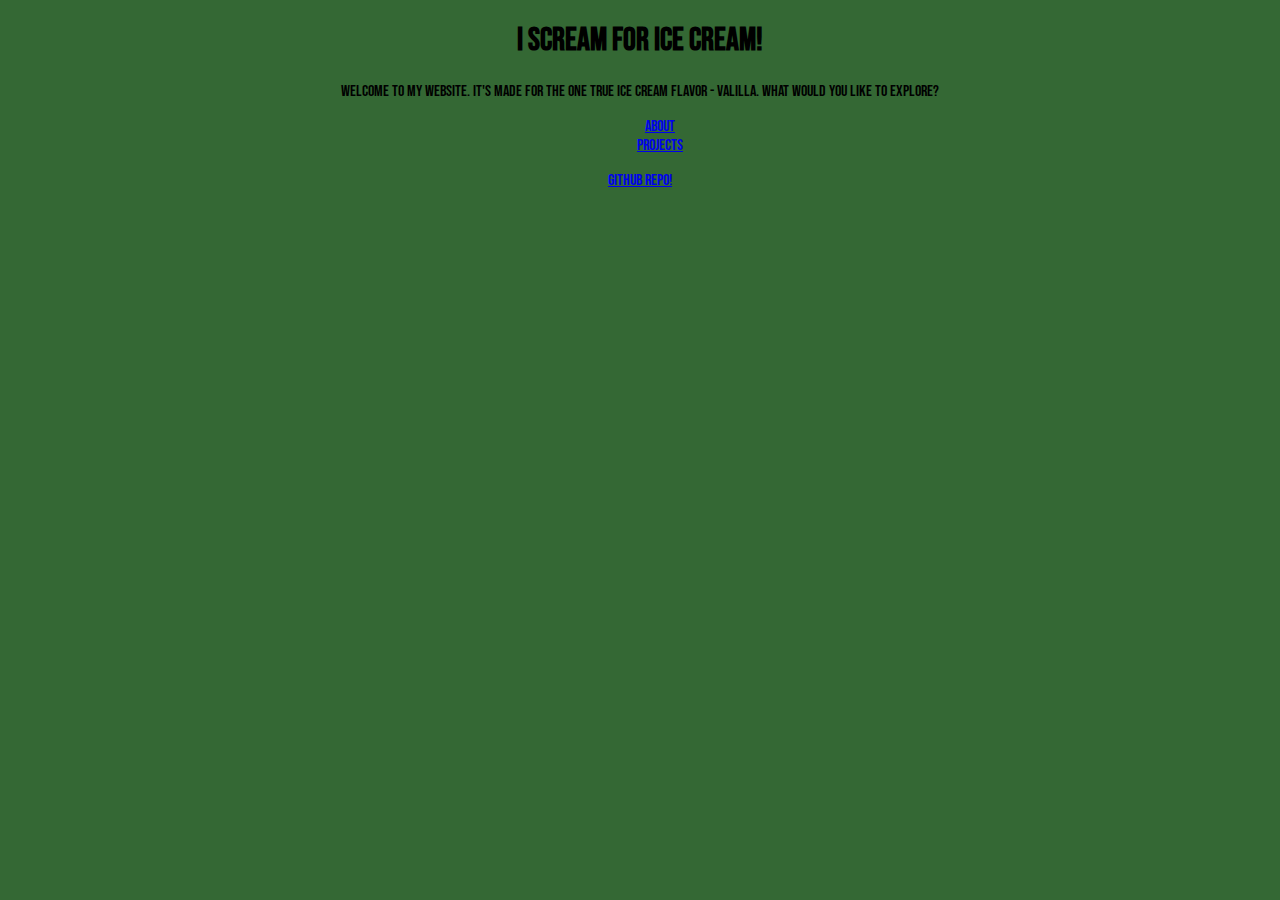
<file: index.html>
<!DOCTYPE html>
<html lang="en">
<head>
    <meta charset="UTF-8">
    <meta name="viewport" content="width=device-width, initial-scale=1.0">
    <link rel="stylesheet" href="style.css">
    <link rel="preconnect" href="https://fonts.googleapis.com">
<link rel="preconnect" href="https://fonts.gstatic.com" crossorigin>
<link href="https://fonts.googleapis.com/css2?family=Bebas+Neue&display=swap" rel="stylesheet">
<link rel="icon" href="images/image copy.png" type="image/x-icon">    
<title>I Scream For Ice Cream</title>
</head>
<body>
    <header>
    <h1>I Scream for Ice Cream!</h1>
    </header>

    <div>
        <p> Welcome to my website. It's made for the one true ice cream flavor - valilla. 
            What would you like to explore?</p>
            <ul>
                <li>
                    <a href="about.html">About</a>
                </li>
                <li>
                    <a href="project.html">Projects</a>
                </li>
            </ul>
    </div>

    <footer>
        <a href="https://github.com/LordChicken-code/I-Scream-For-Ice-Cream">Github Repo!</a>
    </footer>
</body>
</html>
</file>
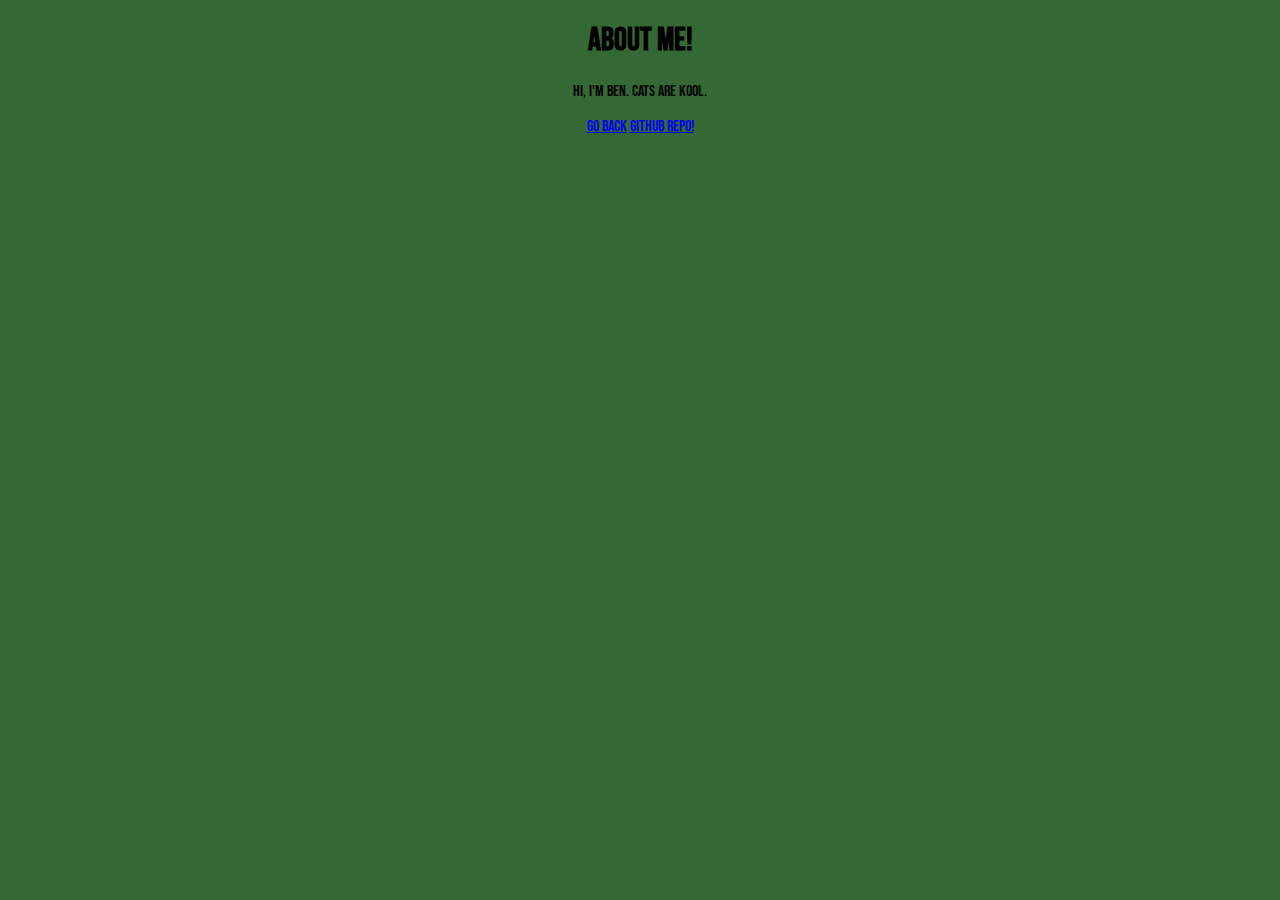
<file: about.html>
<!DOCTYPE html>
<html lang="en">
<head>
    <meta charset="UTF-8">
    <meta name="viewport" content="width=device-width, initial-scale=1.0">
    <link rel="stylesheet" href="style.css">
    <link rel="preconnect" href="https://fonts.googleapis.com">
<link rel="preconnect" href="https://fonts.gstatic.com" crossorigin>
<link href="https://fonts.googleapis.com/css2?family=Bebas+Neue&display=swap" rel="stylesheet">
<link rel="icon" href="images/image copy.png" type="image/x-icon">       
<title>Document</title>
</head>
<body>
    <header>
    <h1>About Me!</h1>
    </header>

    <div>
        <p> Hi, I'm Ben. Cats are kool. </p>
    </div>

    <footer>
        <a href="index.html">Go Back</a>
        <a href="https://github.com/LordChicken-code/I-Scream-For-Ice-Cream">Github Repo!</a>
    </footer>
</body>
</html>
</file>
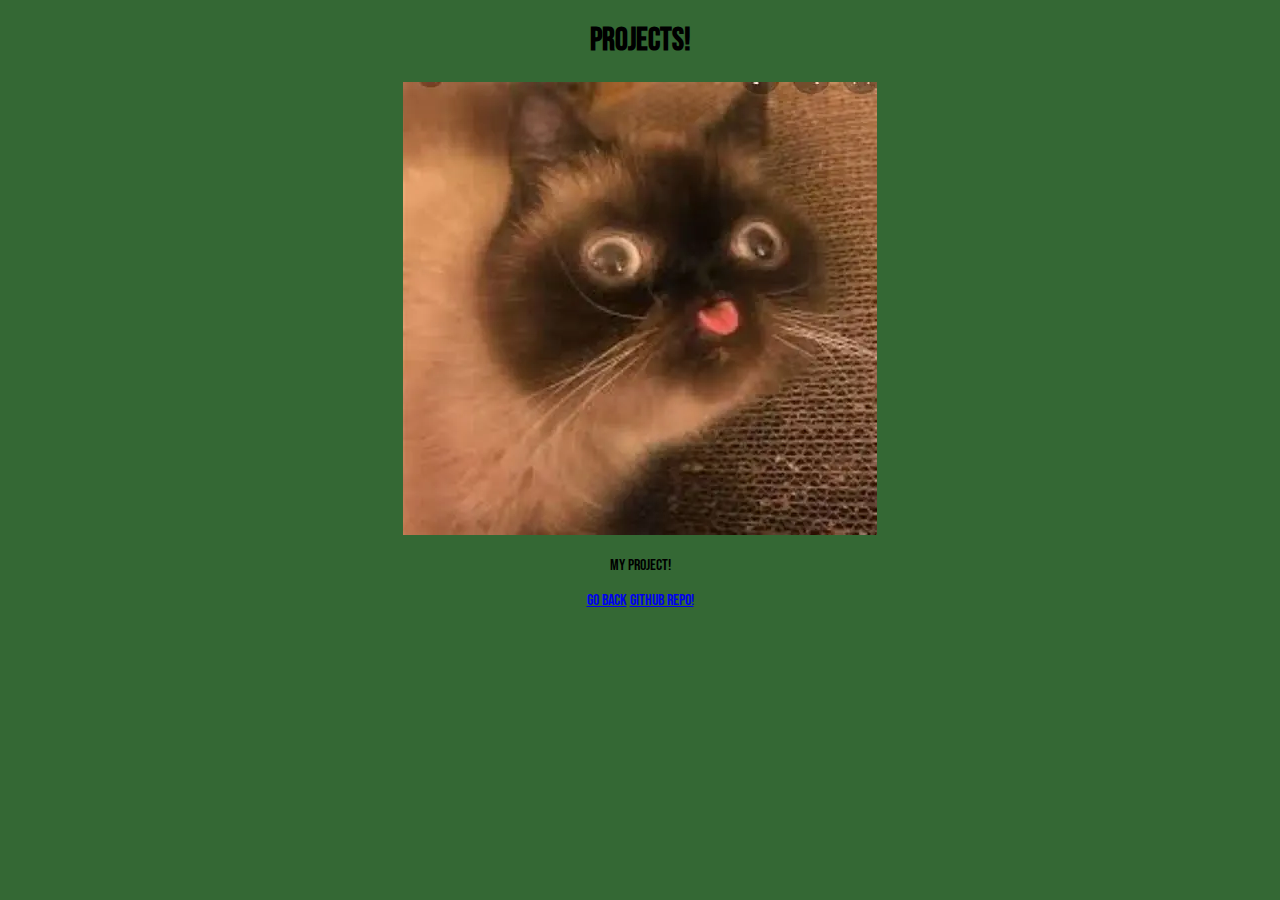
<file: project.html>
<!DOCTYPE html>
<html lang="en">
<head>
    <meta charset="UTF-8">
    <meta name="viewport" content="width=device-width, initial-scale=1.0">
    <link rel="stylesheet" href="style.css">
    <link rel="preconnect" href="https://fonts.googleapis.com">
<link rel="preconnect" href="https://fonts.gstatic.com" crossorigin>
<link href="https://fonts.googleapis.com/css2?family=Bebas+Neue&display=swap" rel="stylesheet">
<link rel="icon" href="images/image copy.png" type="image/x-icon">    
    
<title>Document</title>
</head>
            <body>
    <header>
    <h1>Projects!</h1>
    </header>

    <div>
        <img src="images/image.png" alt="a image of a goober cat">
        <p>My project!</p>
    </div>

    <footer>
        <a href="index.html">Go Back</a>
        <a href="https://github.com/LordChicken-code/I-Scream-For-Ice-Cream">Github Repo!</a>
    </footer>
</body>
</html>
</file>
<file: style.css>
body{
    background-color: rgb(52, 104, 52);
    text-align: center;
  font-family: "Bebas Neue", sans-serif;
  color: black;
}
li{
    list-style-type: none;
}
</file>
